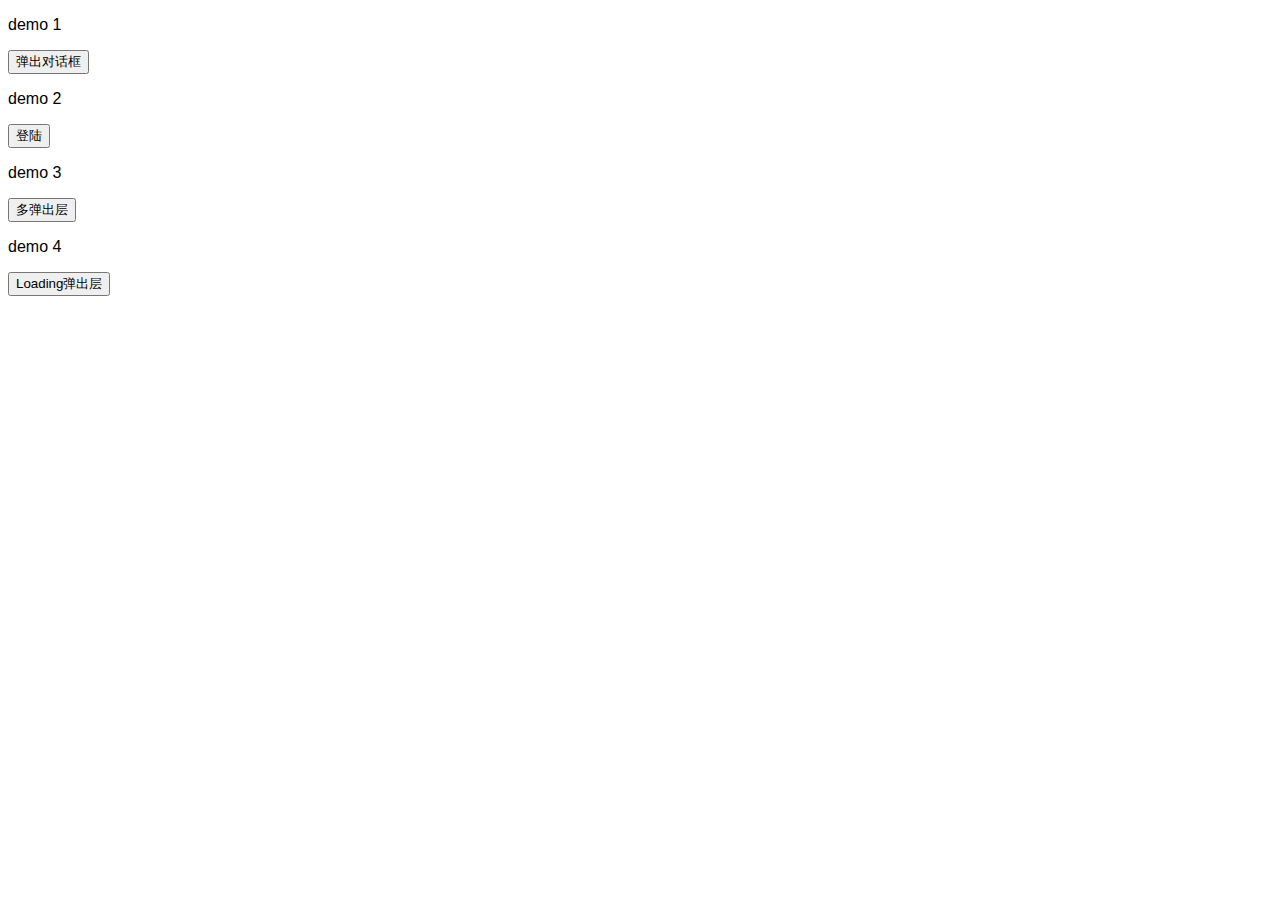
<file: index.html>
<!DOCTYPE html>
<html lang="en">
<head>
	<meta charset="UTF-8">
	<title>Dialog</title>
	<link rel="stylesheet" href="css/template.css">
	<script src="js/jquery-1.7.1.min.js"></script>
	<script src="js/modaldialog.js"></script>
	<script src="js/app.js"></script>
</head>
<body>
	<p>demo 1</p>
	<button id="btn">弹出对话框</button>
	<p>demo 2</p>
	<button id="logBtn">登陆</button>
	<p>demo 3</p>
	<button id="mutiBtn">多弹出层</button>
	<p>demo 4</p>
	<button id="loadingBtn">Loading弹出层</button>
	<div class="dialog hide">
		<div class="dialog-header green">
			<span class="dialog-title">Title</span>
			<a href="#" class="dialog-close">&times;<em>close</em></a>
		</div>
		<div class="dialog-content">
		</div>
	</div>
</body>
</html>
</file>
<file: css/template.css>
body {
	font-family: "Helvetica Neue", Helvetica, Microsoft Yahei, Hiragino Sans GB, WenQuanYi Micro Hei, sans-serif;
}

.dialog {
  position: fixed;
  top: 150px;
  left: 35%;
  width: 400px;
  z-index: 1000;
  border: 1px solid black;
}

.dialog-header{
	position: relative;
	padding: 5px 10px;
}

.dialog-title{

}

.dialog-close{
	color:#000;
	font-size: 18px;
	position:absolute;
	text-decoration: none;
	right: 10px;
	top: 5px;
}
.dialog-close:hover{
	font-weight: bold;
}
.dialog-close em {
	display: none;
}

.dialog-content{
	padding: 5px 10px;
	background-color: white;
	color:black;
}


/*Metro theme*/
.blue{
	background-color: #498BD9;
	color: white;
}
.orange{
	background-color: #FF680D;
	color: white;
}
.green{
	background-color: #54D829;
	color: white;
}
.purple{
	background-color: #DF28C1;
	color: white;
}
.pink{
	background-color: #F62ED0;
	color: white;
}

/**/
.hide{
	display: none;
}
.show{
	display: block;
}


.tc{
	text-align: center;
}

.w200{
	width: 200px;
}


/**/
.content-wrap{
	width: 250px;
	margin: 10px auto;
	text-align: left;
	position: relative;
}
.content-wrap label{
	position:absolute;
	left:5px;
}

.content-wrap input{
	margin-left: 65px;
	width: 150px;
}
</file>
